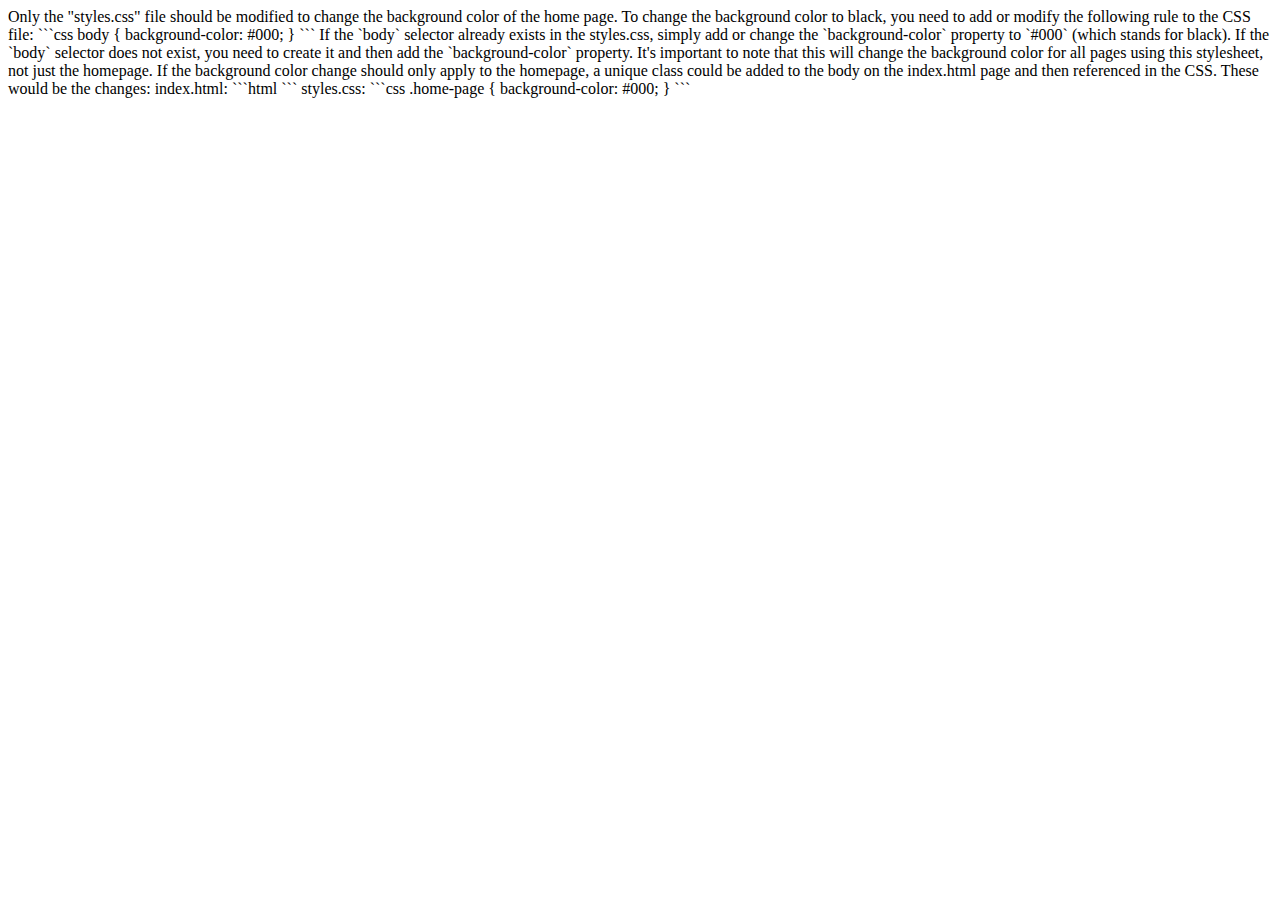
<file: index.html>
Only the "styles.css" file should be modified to change the background color of the home page.

To change the background color to black, you need to add or modify the following rule to the CSS file:

```css
body {
    background-color: #000;
}
```

If the `body` selector already exists in the styles.css, simply add or change the `background-color` property to `#000` (which stands for black). If the `body` selector does not exist, you need to create it and then add the `background-color` property.

It's important to note that this will change the background color for all pages using this stylesheet, not just the homepage. If the background color change should only apply to the homepage, a unique class could be added to the body on the index.html page and then referenced in the CSS. These would be the changes: 

index.html:
```html
<body class="home-page">
```

styles.css:
```css
.home-page {
    background-color: #000;
}
```
</file>
